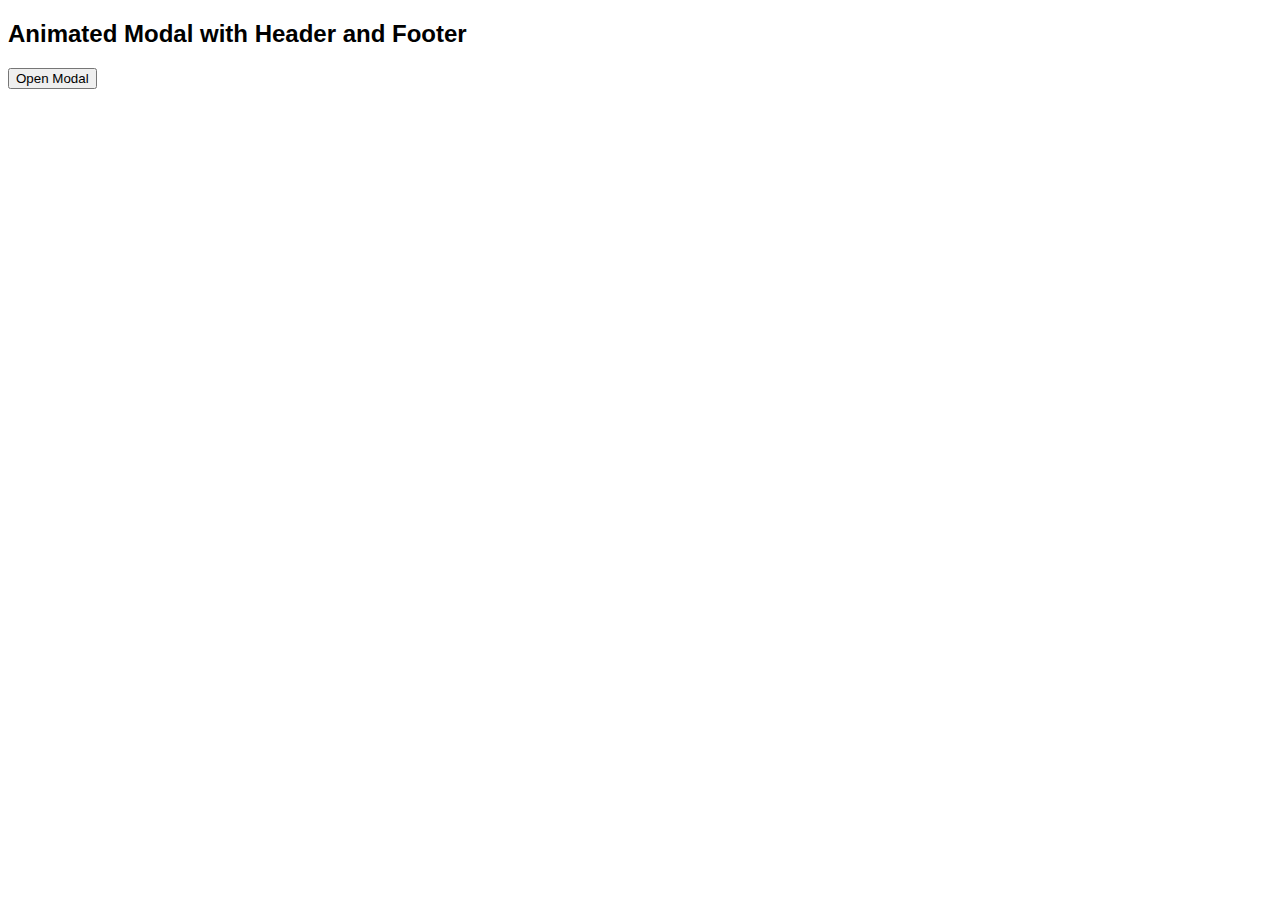
<file: templates/popup.html>
<!DOCTYPE html>
<html>
<head>
<meta name="viewport" content="width=device-width, initial-scale=1">
<style>
body {font-family: Arial, Helvetica, sans-serif;}

/* The Modal (background) */
.modal {
  display: none; /* Hidden by default */
  position: fixed; /* Stay in place */
  z-index: 1; /* Sit on top */
  padding-top: 100px; /* Location of the box */
  left: 0;
  top: 0;
  width: 100%; /* Full width */
  height: 100%; /* Full height */
  overflow: auto; /* Enable scroll if needed */
  background-color: rgb(0,0,0); /* Fallback color */
  background-color: rgba(0,0,0,0.4); /* Black w/ opacity */
}

/* Modal Content */
.modal-content {
  position: relative;
  background-color: #fefefe;
  margin: auto;
  padding: 0;
  border: 1px solid #888;
  width: 80%;
  box-shadow: 0 4px 8px 0 rgba(0,0,0,0.2),0 6px 20px 0 rgba(0,0,0,0.19);
  -webkit-animation-name: animatetop;
  -webkit-animation-duration: 0.4s;
  animation-name: animatetop;
  animation-duration: 0.4s
}

/* Add Animation */
@-webkit-keyframes animatetop {
  from {top:-300px; opacity:0} 
  to {top:0; opacity:1}
}

@keyframes animatetop {
  from {top:-300px; opacity:0}
  to {top:0; opacity:1}
}

/* The Close Button */
.close {
  color: white;
  float: right;
  font-size: 28px;
  font-weight: bold;
}

.close:hover,
.close:focus {
  color: #000;
  text-decoration: none;
  cursor: pointer;
}

.modal-header {
  padding: 2px 16px;
  background-color: #5cb85c;
  color: white;
}

.modal-body {padding: 2px 16px;}

.modal-footer {
  padding: 2px 16px;
  background-color: #5cb85c;
  color: white;
}
</style>
</head>
<body>

<h2>Animated Modal with Header and Footer</h2>

<!-- Trigger/Open The Modal -->
<button id="myBtn">Open Modal</button>

<!-- The Modal -->
<div id="myModal" class="modal">

  <!-- Modal content -->
  <div class="modal-content">
    <div class="modal-header">
      <span class="close">&times;</span>
      <h2>Modal Header</h2>
    </div>
    <div class="modal-body">
      <p>Some text in the Modal Body</p>
      <p>Some other text...</p>
    </div>
    <div class="modal-footer">
      <h3>Modal Footer</h3>
    </div>
  </div>

</div>

<script>
// Get the modal
var modal = document.getElementById("myModal");

// Get the button that opens the modal
var btn = document.getElementById("myBtn");

// Get the <span> element that closes the modal
var span = document.getElementsByClassName("close")[0];

// When the user clicks the button, open the modal 
btn.onclick = function() {
  modal.style.display = "block";
}

// When the user clicks on <span> (x), close the modal
span.onclick = function() {
  modal.style.display = "none";
}

// When the user clicks anywhere outside of the modal, close it
window.onclick = function(event) {
  if (event.target == modal) {
    modal.style.display = "none";
  }
}
</script>

</body>
</html>
</file>
